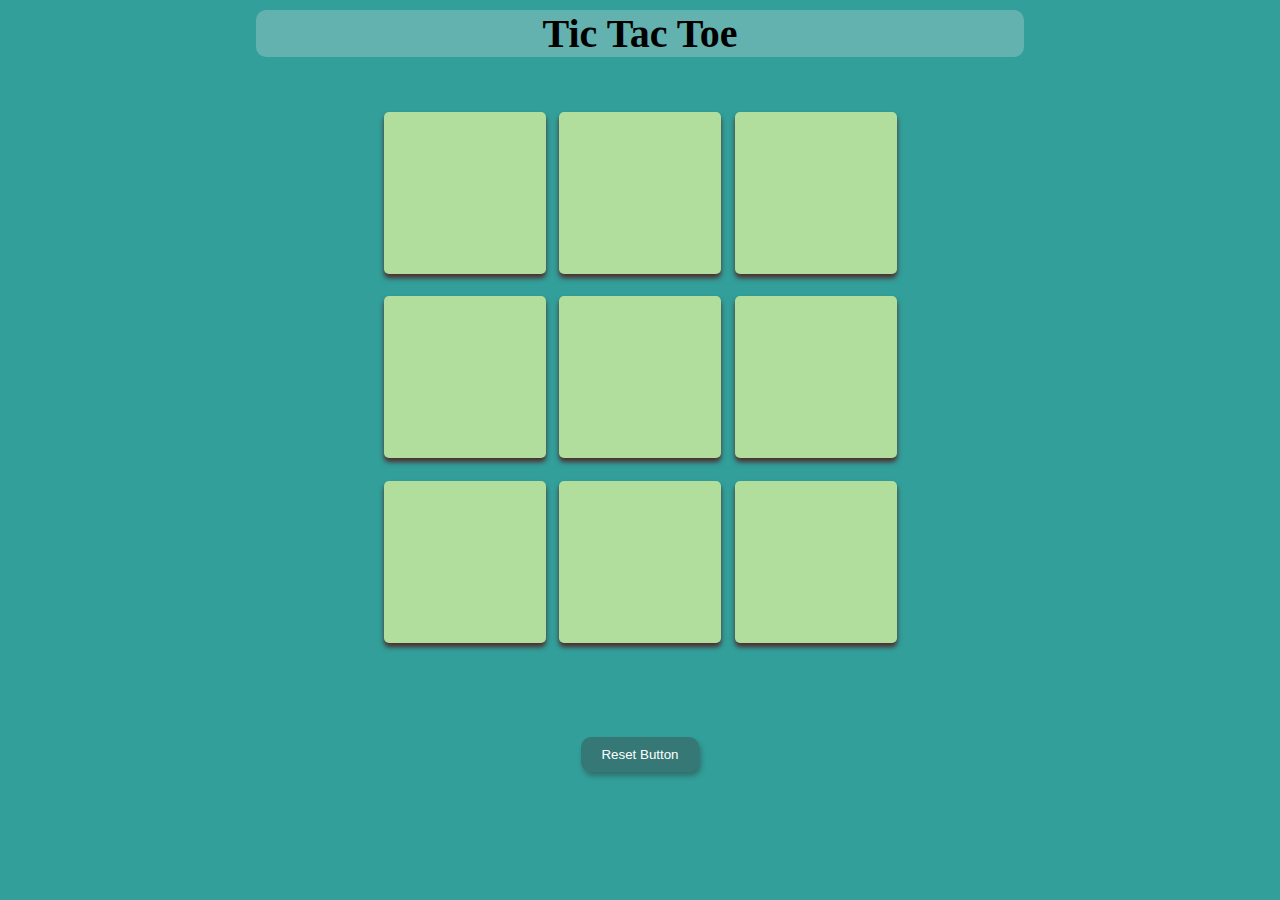
<file: index.html>
<!DOCTYPE html>
<html lang="en">

<head>
    <meta charset="UTF-8">
    <meta name="viewport" content="width=device-width, initial-scale=1.0">
    <title>Tic Tac Toe </title>
    <link rel="stylesheet" href="style.css">
</head>

<body>
    
        <h1 class="h1">Tic Tac Toe </h1>
        
        
        
        
        <div class="game_winner hide">
            <h2 class="winner_msg"> Winner is...  </h2>  
        <button type="button" class="new_game_btn">New Game</button>
            </div>  
    <div class="container">
        <div class="game">
           
                <button type="button" class="box">  </button>
                <button type="button" class="box">  </button>
                <button type="button" class="box">  </button>
                <button type="button" class="box">  </button>
                <button type="button" class="box">  </button>
                <button type="button" class="box">  </button>
                <button type="button" class="box">  </button>
                <button type="button" class="box">  </button>
                <button type="button" class="box">  </button>



            </div>
        </div>
        <button type="button" class="reset">Reset Button</button>
</body>
<script src="script.js"></script>
</html>
</file>
<file: style.css>
*{
    margin: 0;
    padding: 0;
   
}


body{
    background: #329f9a;
    text-align: center;


}

.h1{
    margin: 10px 20% ;
     font-size:40px; 
     /* box-shadow:2px 1px  100px #141b11; */
     /* box-shadow: inset; */
     background: #a4cacb70;
     
     border-radius: 10px;
}


.container{
    margin-top: 50px;
    height: 70vmin;
    display: flex;
    flex-wrap: wrap;
    justify-content: center;
}

.game {
    height: 60vmin;
    width: 60vmin;
    display: flex;
    flex-wrap: wrap;
    justify-content: center;
    align-items: center;
    gap: 1.5vmin;
    /* gap: 1.5vmin; */
}

.box{
    height: 18vmin;
    width: 18vmin;
    border-radius: 5px;
    border: none;
    font-size: 8vmin ;
    color: rgb(197, 6, 47);
    box-shadow: 0px 4px 5px rgb(77, 44, 44) ;
    background: #b1de9c;
}













.reset{
     padding: 10px 20px;
     border-radius: 10px;
     border: none;
     color: white;
     background: rgba(60, 55, 55, 0.37);
     box-shadow: 2px 4px 5px rgba(43, 30, 30, 0.361) ;
     margin-bottom: 20px;
     
     }
     
     

.game_winner{
    display: flex;
    flex-wrap: wrap; 
    justify-content: space-evenly;
    /* transition: all 1s ease-out ; */
}


.game_winner h2{
    font-size: 20px;
    padding: 10px 20px;
    margin: 20px;
    
}


.new_game_btn{
    padding: 10px 20px;
    border-radius: 10px;
    border: none;
    color: white;
    background: rgba(60, 55, 55, 0.37);
    box-shadow: 2px 4px 5px rgba(43, 30, 30, 0.361) ;
    margin: 20px;
}



.hide{
    display: none;
    /* transition: all 1s ease-out ; */
}
</file>
